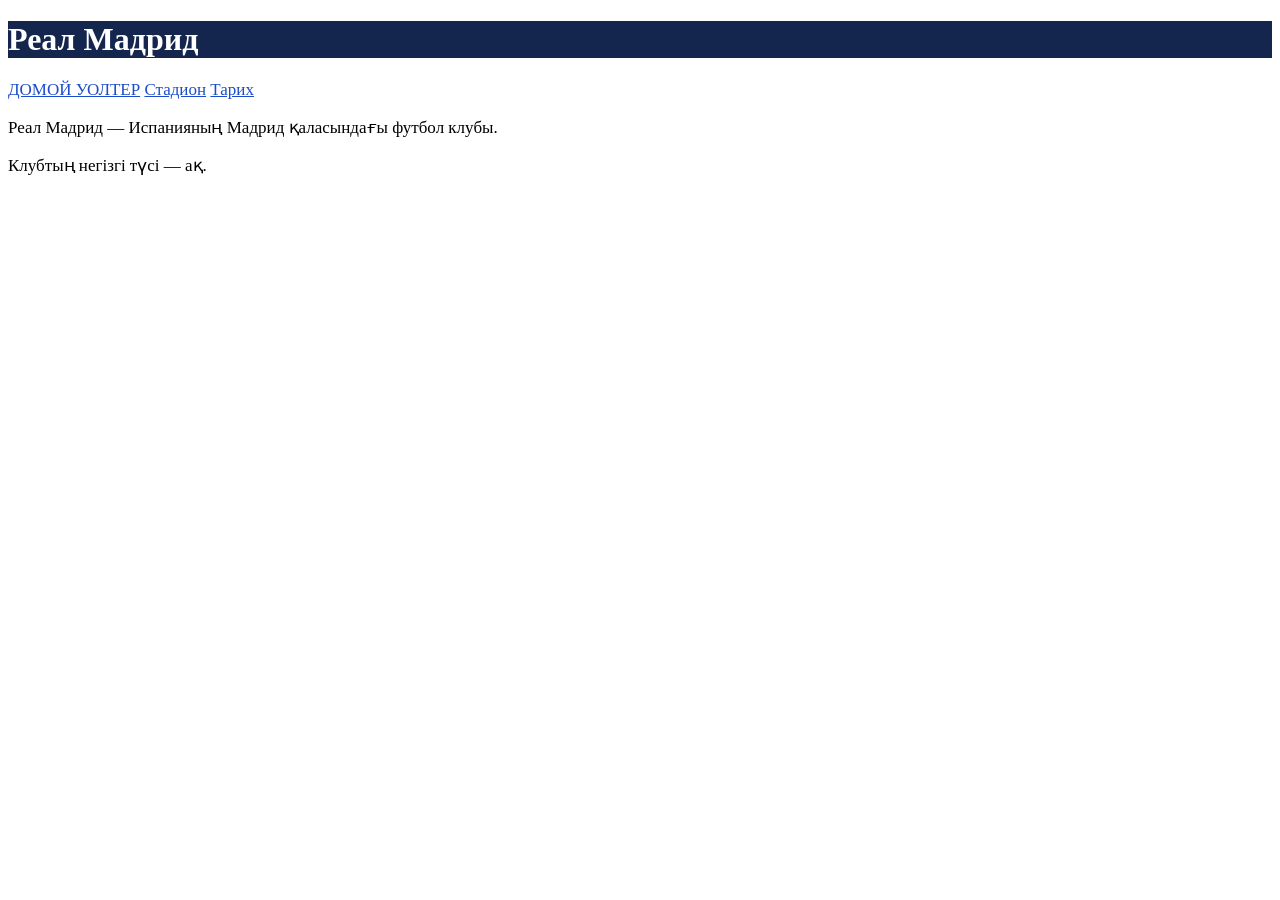
<file: index.html>
<!DOCTYPE html>
<html>
<head>
    <meta charset="UTF-8">
    <title>Реал Мадрид</title>
    <link rel="stylesheet" href="css/style.css">
</head>
<body>

    <h1>Реал Мадрид</h1>

    <p>
        <a href="index.html">ДОМОЙ УОЛТЕР</a>
        <a href="stadion.html">Стадион</a>
        <a href="tarih.html">Тарих</a>
    </p>

    <p>Реал Мадрид — Испанияның Мадрид қаласындағы футбол клубы.</p>
    <p>Клубтың негізгі түсі — ақ.</p>

</body>
</html>
</file>
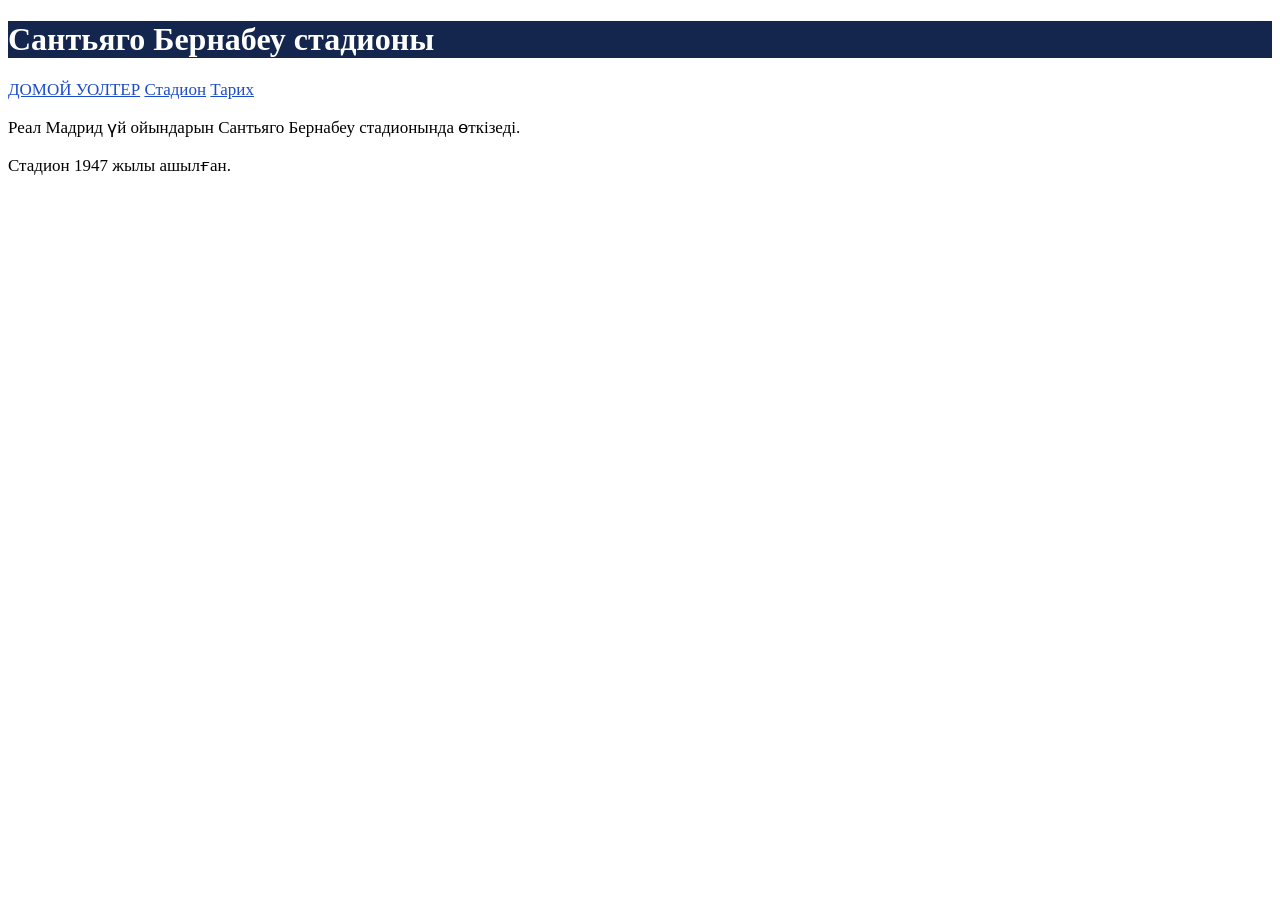
<file: stadion.html>
<!DOCTYPE html>
<html>
<head>
    <meta charset="UTF-8">
    <title>Стадион</title>
    <link rel="stylesheet" href="css/style.css">
</head>
<body>

    <h1>Сантьяго Бернабеу стадионы</h1>

    <p>
        <a href="index.html">ДОМОЙ УОЛТЕР</a>
        <a href="stadion.html">Стадион</a>
        <a href="tarih.html">Тарих</a>
    </p>

    <p>Реал Мадрид үй ойындарын Сантьяго Бернабеу стадионында өткізеді.</p>
    <p>Стадион 1947 жылы ашылған.</p>

</body>
</html>
</file>
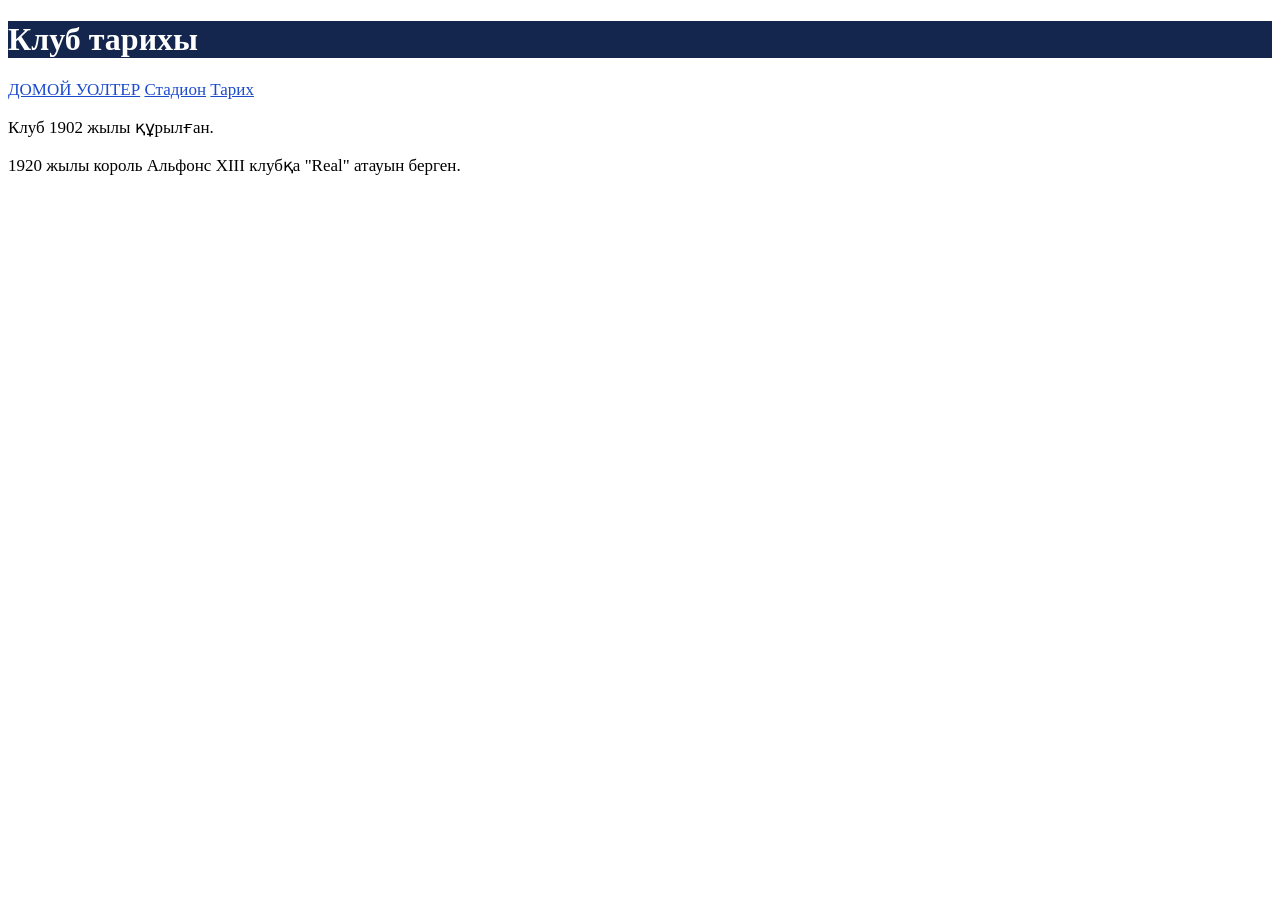
<file: tarih.html>
<!DOCTYPE html>
<html>
<head>
    <meta charset="UTF-8">
    <title>Тарих</title>
    <link rel="stylesheet" href="css/style.css">
</head>
<body>

    <h1>Клуб тарихы</h1>

    <p>
        <a href="index.html">ДОМОЙ УОЛТЕР</a>
        <a href="stadion.html">Стадион</a>
        <a href="tarih.html">Тарих</a>
    </p>

    <p>Клуб 1902 жылы құрылған.</p>
    <p>1920 жылы король Альфонс XIII клубқа "Real" атауын берген.</p>

</body>
</html>
</file>
<file: css/style.css>
/* Реал Мадрид сайтының ортақ стилі */
body {
}

h1 {
    color: white;
    background: #14264d;
}

a {
    color: #1c4ccc;
}

p {
    font-size: 17px;
}
</file>
